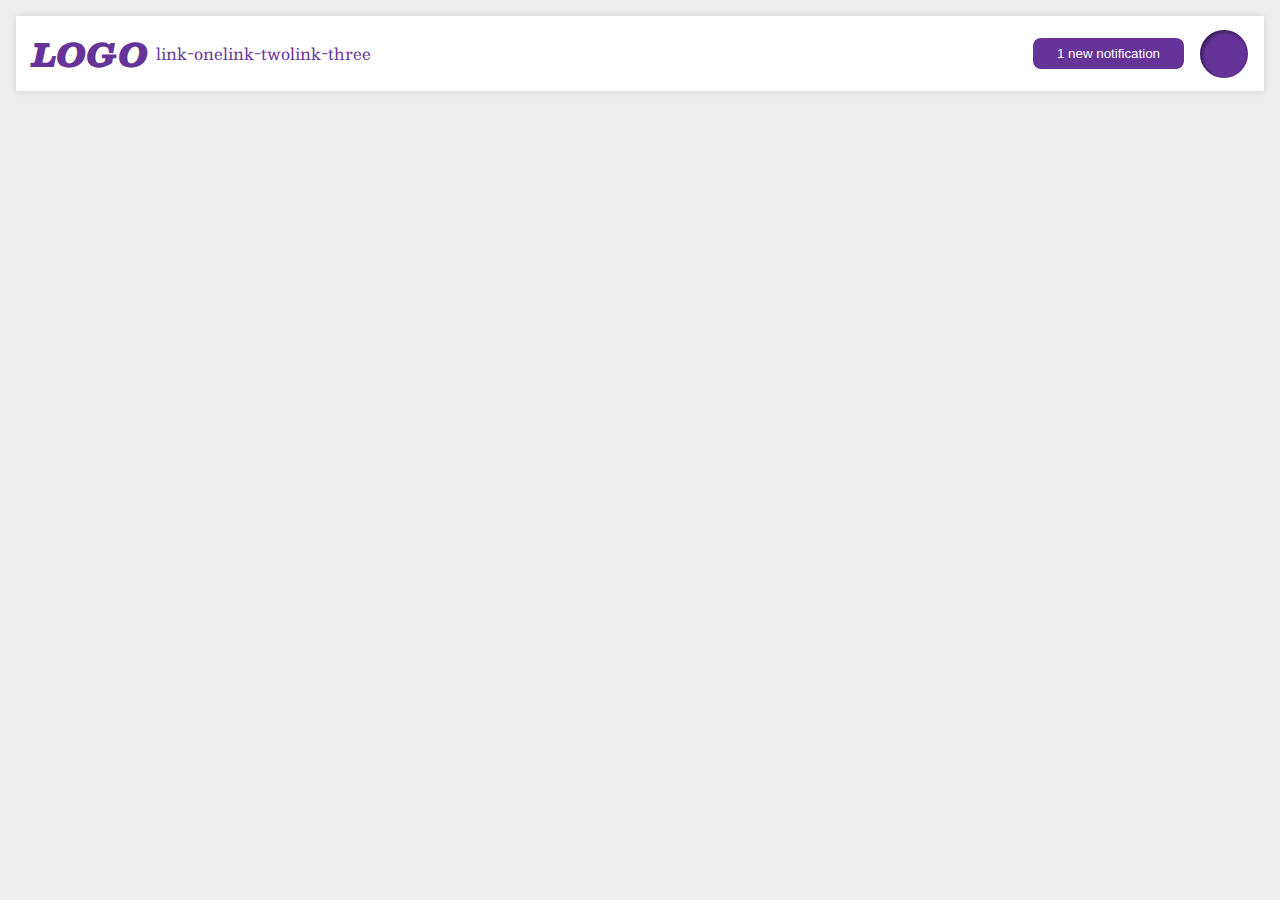
<file: flex/03-flex-header-2/index.html>
<!DOCTYPE html>
<html lang="en">
  <head>
    <meta charset="UTF-8">
    <meta http-equiv="X-UA-Compatible" content="IE=edge">
    <meta name="viewport" content="width=device-width, initial-scale=1.0">
    <title>Flex Header 2</title>
    <link rel="stylesheet" href="style.css">
  </head>
  <body>
    <div class="header">
      <div class="logo">
        LOGO
      </div>
      <ul class="links">
        <li><a href="google.com">link-one</a></li>
        <li><a href="google.com">link-two</a></li>
        <li><a href="google.com">link-three</a></li>
      </ul>
      <div class="right-side">
        <button class="notifications">
          1 new notification
        </button>
        <div class="profile-image"></div>
    </div>
    </div>
  </body>
</html>
</file>
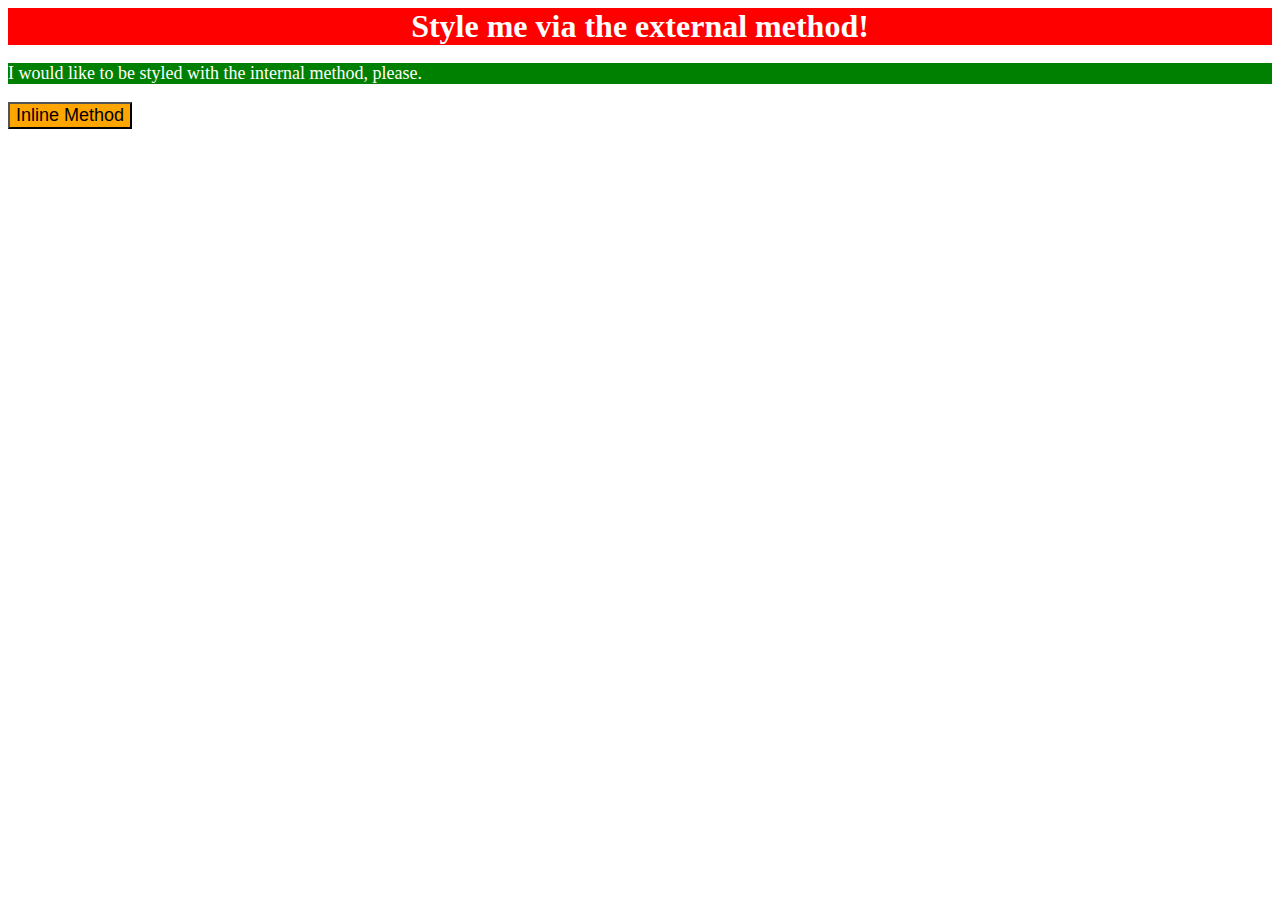
<file: foundations/01-css-methods/index.html>
<!DOCTYPE html>
<html lang="en">
  <head>
    <link rel="stylesheet" href="style.css">
    <meta charset="UTF-8">
    <meta http-equiv="X-UA-Compatible" content="IE=edge">
    <meta name="viewport" content="width=device-width, initial-scale=1.0">
    <title>Methods for Adding CSS</title>
    <style>
      p {
        background: green;
        color:white;
        font-size: 18px;
      }
    </style>
  </head>
  <body>
    <div>Style me via the external method!</div>
    <p>I would like to be styled with the internal method, please.</p>
    <button style="background: orange; font-size:18px;">Inline Method</button>
  </body>
</html>
</file>
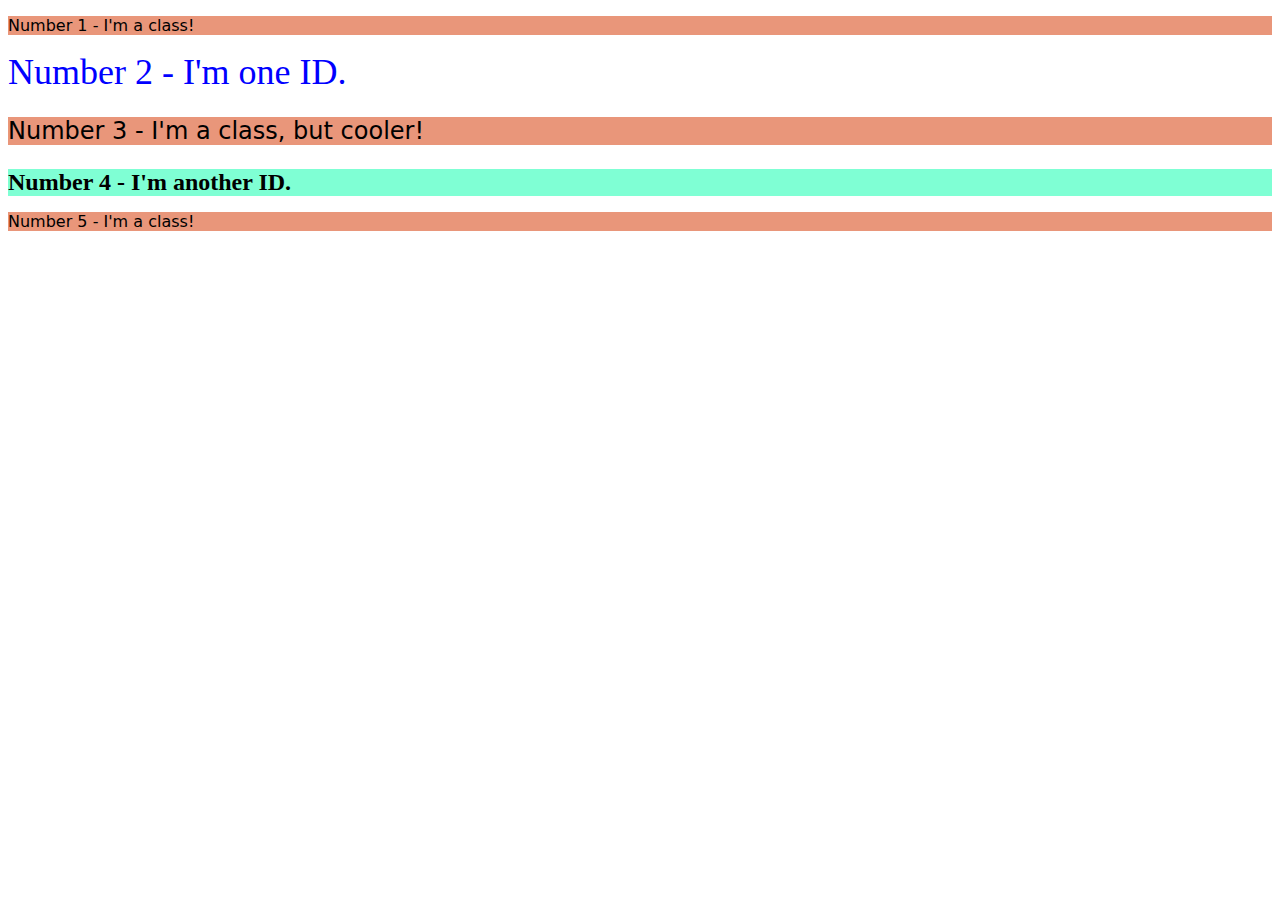
<file: foundations/02-class-id-selectors/index.html>
<!DOCTYPE html>
<html lang="en">
  <head>
    <meta charset="UTF-8">
    <meta http-equiv="X-UA-Compatible" content="IE=edge">
    <meta name="viewport" content="width=device-width, initial-scale=1.0">
    <title>Class and ID Selectors</title>
    <link rel="stylesheet" href="style.css">
  </head>
  <body>
    <p class="styled">Number 1 - I'm a class!</p>
    <div id="one">Number 2 - I'm one ID.</div>
    <p class="styled special">Number 3 - I'm a class, but cooler!</p>
    <div id="another">Number 4 - I'm another ID.</div>
    <p class="styled">Number 5 - I'm a class!</p>
  </body>
</html>
</file>
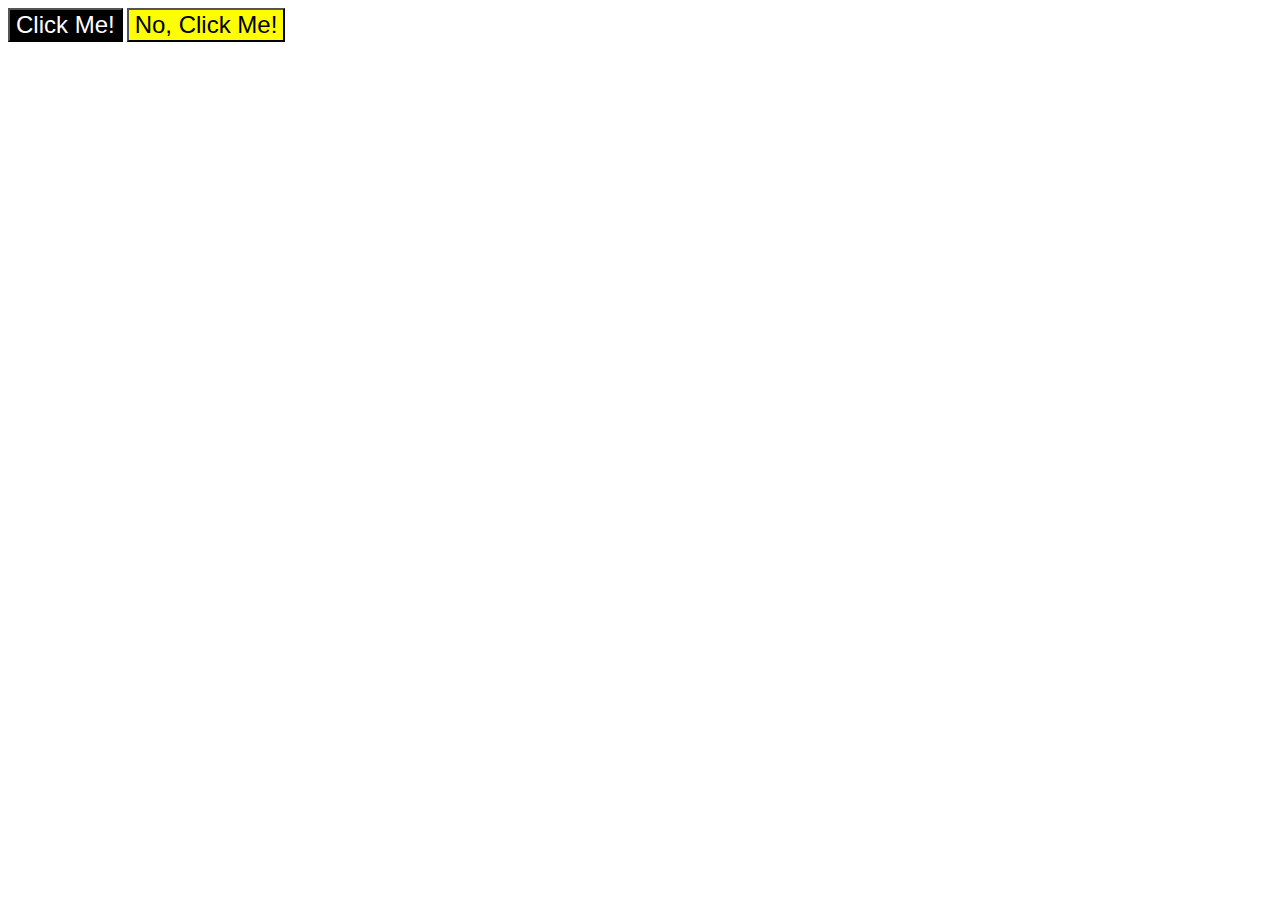
<file: foundations/03-grouping-selectors/index.html>
<!DOCTYPE html>
<html lang="en">
  <head>
    <meta charset="UTF-8">
    <meta http-equiv="X-UA-Compatible" content="IE=edge">
    <meta name="viewport" content="width=device-width, initial-scale=1.0">
    <title>Grouping Selectors</title>
    <link rel="stylesheet" href="style.css">
  </head>
  <body>
    <button class="one">Click Me!</button>
    <button class="two">No, Click Me!</button>
  </body>
</html>
</file>
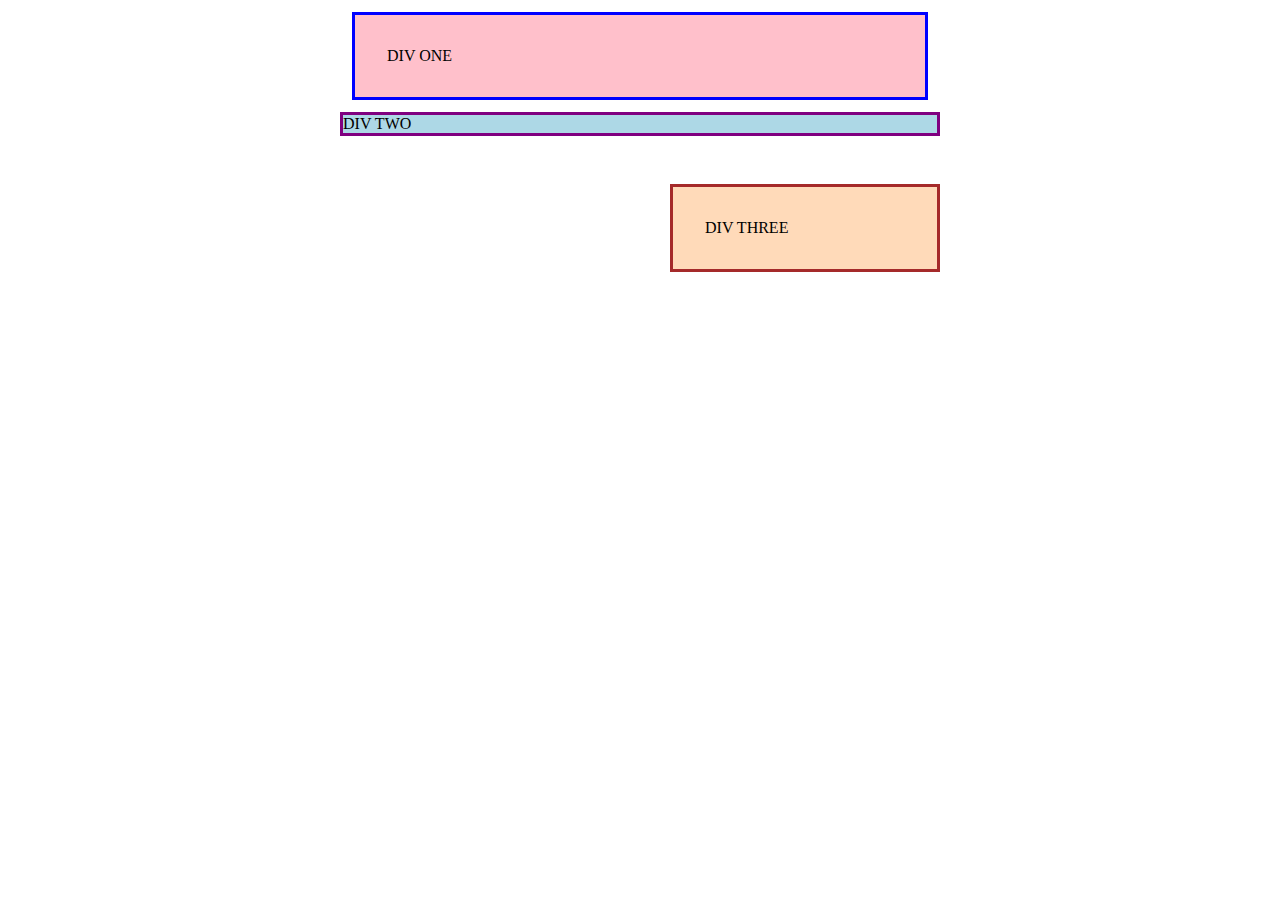
<file: margin-and-padding/01-margin-and-padding-1/index.html>
<!DOCTYPE html>
<html lang="en">
  <head>
    <meta charset="UTF-8">
    <meta http-equiv="X-UA-Compatible" content="IE=edge">
    <meta name="viewport" content="width=device-width, initial-scale=1.0">
    <title>Margin and Padding exercise</title>
    <link rel="stylesheet" href="style.css">
  </head>
  <body>
    <div class="one">
      DIV ONE 
    </div>
    <div class="two">
      DIV TWO
    </div>
    <div class="three">
      DIV THREE
    </div>
  </body>
</html>
</file>
<file: flex/03-flex-header-2/style.css>
/* this is some magical font-importing.  
you'll learn about it later. */
@import url('https://fonts.googleapis.com/css2?family=Besley:ital,wght@0,400;1,900&display=swap');

body {
  margin: 0;
  background: #eee;
  font-family: Besley, serif;
}

.header {
  background: white;
  border-bottom: 1px solid #ddd;
  box-shadow: 0 0 8px rgba(0,0,0,.1);
}

.profile-image {
  background: rebeccapurple;
  box-shadow: inset 2px 2px 4px rgba(0,0,0,.5);
  border-radius: 50%;
  width: 48px;
  height:  48px;
}

.logo {
  color: rebeccapurple;
  font-size: 32px;
  font-weight: 900;
  font-style: italic;
}

button {
  border: none;
  border-radius: 8px;
  background: rebeccapurple;
  color: white;
  padding: 8px 24px;
}

a {
  /* this removes the line under our links */
  text-decoration: none;
  color: rebeccapurple;
}

ul {
  list-style-type: none;
}

.header{
  display:flex; 
  margin:16px;
  padding:0px 16px;
  align-items: center;
}

.links {
  display:flex;
  padding:8px;
  flex:1;
}
.right-side {
  display:flex;
  justify-self: flex-end;
  align-items: center;
}

.notifications {
  margin:16px;
}
</file>
<file: foundations/01-css-methods/style.css>
div {
    background:red;
    color:white;
    font-size: 32px;
    text-align: center;
    font-weight: bold;
}
</file>
<file: foundations/02-class-id-selectors/style.css>
.styled {
    background-color: #e9967a;
    font-family: Verdana, DejaVu Sans, sans-serif;
}

.styled.special {
    font-size: 24px;
}

#one {
    color:#0000ff;
    font-size: 36px;
}

#another {
    background-color: #7fffd4;
    font-size: 24px;
    font-weight: bold;
}
</file>
<file: foundations/03-grouping-selectors/style.css>
.one {
    background-color: black;
    color:white;
}

.two {
    background-color: yellow;
}

.one, .two {
    font-size: 24px;
    font-family: 'Helvetica', 'Times New Roman', 'sans-serif';
}
</file>
<file: margin-and-padding/01-margin-and-padding-1/style.css>
body {
  max-width: 600px;
  margin: 0 auto;
}

.one {
  background: pink;
  border: 3px solid blue;
  /* CHANGE ME */
  padding: 32px;
  margin: 12px;
}

.two {
  background: lightblue;
  border: 3px solid purple;
  /* CHANGE ME */
  margin-bottom: 48px;
}

.three {
  background: peachpuff;
  border: 3px solid brown;
  width: 200px;
  /* CHANGE ME */
  padding: 32px;
  margin-left: 0px;
  float: right;
}
</file>
